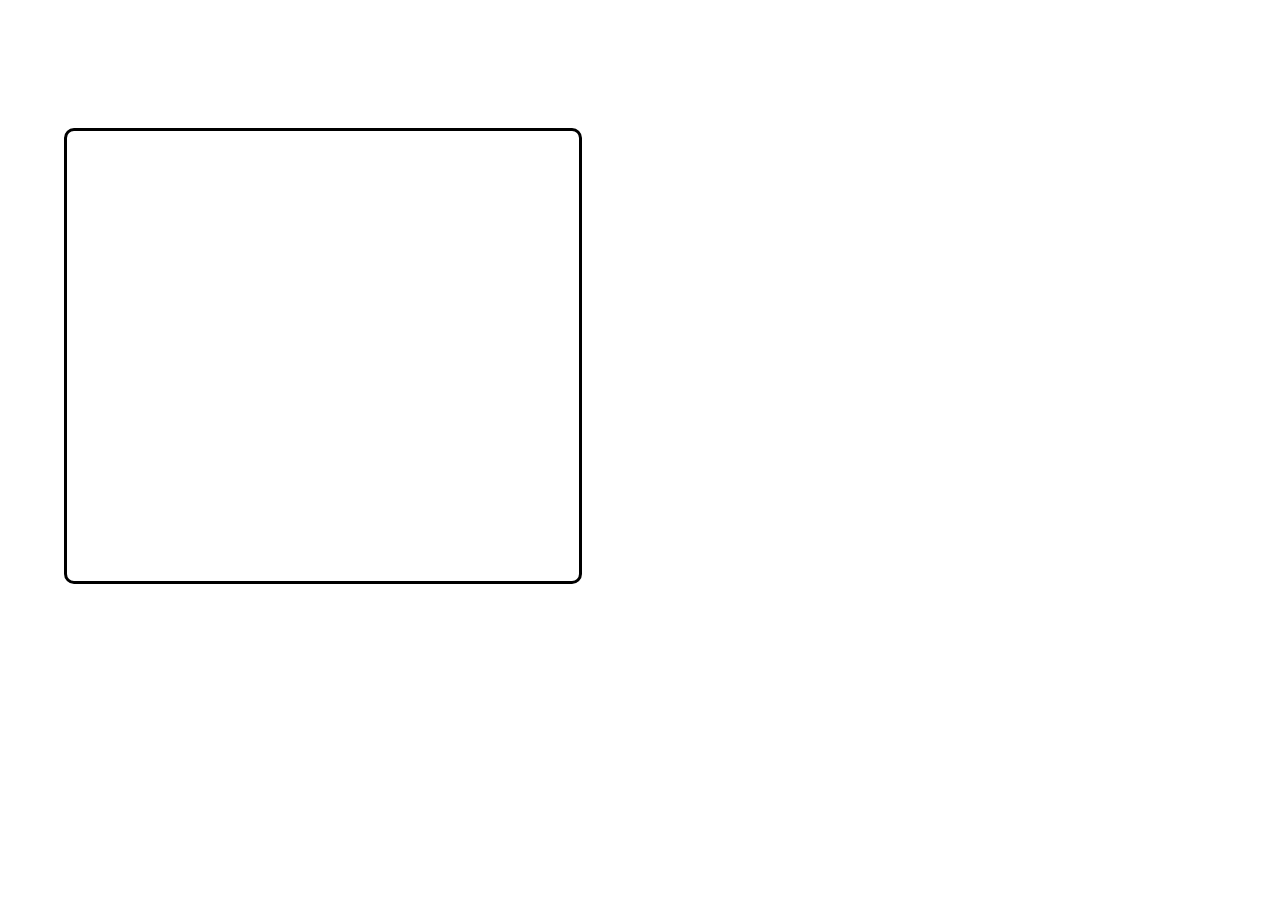
<file: gallary.html>
<!DOCTYPE html>
<html lang="en">
<head>
    <meta charset="UTF-8">
    <meta http-equiv="X-UA-Compatible" content="IE=edge">
    <meta name="viewport" content="width=device-width, initial-scale=1.0">
    <link rel="stylesheet" href="style.css">
    <title>Document</title>
</head>
<body>
    


    <div class="cont">
        <div>
            <video src="https://www.youtube.com/watch?v=KfL1rx5u_UQ" height="50vh" width="40%"></video>
        </div>
    </div>


</body>
</html>
</file>
<file: style.css>
body{
    margin: 0;
    padding: 0;
    cursor: url(images/cursor2.png),auto;
}

.container{
    height: 120vh;
    background-image: url("https://cdn.pixabay.com/photo/2016/10/22/01/54/wood-1759566_960_720.jpg");
    background-attachment: fixed;
    align-items: center;
    justify-content: center;
}

.navbar{
    display: flex;
    align-items: center;
    justify-content: space-between;
    height: 65px;
    width: 85%;
    margin-left: auto;
    margin-right: auto;
    padding: 0px 80px;
    background-color: rgb(71, 71, 71);
    opacity: 0.9;
    border-radius: 30px;
}

.navbar a img{
    margin-top: 5px;
}

.options{
    display: flex;
    justify-content: space-between; 
    border-bottom: 1px solid goldenrod; 
    border-radius: 100px;
}

.options a{
    margin-left: 60px;
    margin-right: 20px;
    margin-bottom: 5px;
    text-decoration: none;
    color: white;
    font: 20px Arial, Tahoma, Verdana;
    transition: 0.5s ease-in-out;
}

#troyee{
    margin-left: 20px;
}

.options a:hover{
    scale: 1.2;
    cursor: url(images/cursor2.png),auto;

}

.wrapper{

    display: flex;
    justify-content: space-around;

    margin-top: 2vh;
    margin-bottom: auto;
}


.video1{
    margin-left: 100px;
    height: 90vh;
    width: 60%;
    /* background-color: antiquewhite; */
    border: 6px solid yellow;
    border-radius: 50px;
    position: relative;
    
}

.video1 video{
    object-fit: cover;
    height: 90vh;
    width: 100%;
    border-radius: 50px;
    opacity: 100%;
}

.big-text {
    height: 50vh;
    color: white;
    font-family: Helvetica CE\ 55 Roman,sans-serif;
    font-size: clamp(32px,10vw,120px);  
    font-weight: 700;


    display: flex;
    flex-direction: column;
    justify-content: center;

    margin-left: auto;
    margin-right: auto;
    margin-top: auto;
    margin-bottom: auto;
}

#last-text{
    color: yellow;
}





.middiv{
    height: 130vh;
    /* background-color: beige; */
    display: flex;
    padding-bottom: 50px;
}

.midleft{
    /* background-color: aqua; */
    width: 50%;
    height: 130vh;
    display: flex;
    flex-direction: column;
}



.midleft img{
    width: 600px;
    height: 700px;
    margin-left: auto;
    margin-right: 10%;               
    margin-top: 10%;
    /* position: relative;
    top: 100px; */
}

.midleft div{
    width: 600px;
    height: 700px;
    margin-left: auto;
    margin-right: 10%;
    margin-top: 10%;

}

#midleftheader{
    font-weight: bolder;
    font-size: 5rem;
}

#midp{
    /* font-weight: bolder; */
    font-family: Overpass Mono,sans-serif;
    font-size: larger;
    line-height: 30px;
    word-spacing: 4px;
}

.midleftbutton{
    position: relative;
    bottom: 60px;
    right: 20em;
    display: flex;
    color: rgba(0, 0, 0, 0.733);
}

.midleftbutton:hover{
    color: black;
}

.midrightbutton{
    background-color: antiquewhite;
    height: 10px;
    position: relative;
}


.midleftbutton img{
    margin-top: 0px;
    height: 70px;
    width: 70px;
}


.midright{
    /* background-color:blueviolet; */
    width: 50%;
    height: 130vh;
    
}

.midright div{
    width: 600px;
    height: 100px;

    margin-right: auto;
    margin-left: 10%;
    margin-top: 15%;
}

#midrightheader{
    font-weight: bolder;
    font-size: 5rem;
}

#midpr{

    /* font-weight: bolder; */
    font-family: Overpass Mono,sans-serif;
    font-size: larger;
    line-height: 30px;
    word-spacing: 4px;
    
}

.midright img{
    width: 600px;
    height: 700px;
    margin-left: 10%;
    margin-top: 33%;
}



.lastdiv{
    margin-top: 60px;
    height: 70vh;
    /* width: 800px; */
    background-color: black;
    display: flex;
    flex-direction: column;
}

.lastdiv video{
    object-fit: cover;
    height: 85vh;
    width: 100%;
}



.lastdiv div{
    position: absolute;
}

.ldivtexts{
    color: white;
    letter-spacing: 1.2px;
    word-spacing: 1px;
    font-size: 1.4em;;
    margin-top: 5em;
    margin-left: 6em;
    font-family: Overpass Mono,sans-serif;
    transition:0.5 cubic-bezier(0.075, 0.82, 0.165, 1);
}


#ldivHeader{
    transition: none;
    transition:0.5s cubic-bezier(0.6, 0.04, 0.98, 0.335);
    font-size: 6em;
    margin-bottom: 50px;
}

#ldivp1{
    color: yellow;
    margin-bottom: 40px;
}

#ldivp2{
    line-height: 30px;
}

.ldivbutton{
    margin-top: 30px;
    width: 700px;
    color: black;
    text-align: center;
    display: flex;
    
}

.ldivleft{
    width: 200px;
    height: 70px;
    background-color: white;
    font-weight: 700;
    font-size: 25px;
    
}

.ldivright{
    height: 70px;
    background-color: yellow;
    font-weight: 700;
    font-size: 25px;
    left: 200px;
    padding-left: 40px;
    padding-right: 40px;
    
}



.bfooter{
    /* background-color:blue ; */
    height: 100vh;
    margin-top: 142px;
}

.texts {
    background-color: black;
}

.texts h1{
    margin-left: 10%;
    font-family: Overpass Mono,sans-serif;
    font-size: 6em;
    color: white;
}

.texts h1:first-child{
    padding-top: 80px;
}
.texts h1:last-child{
    padding-bottom: 80px;
}
.texts hr{
    width: 67%;
    height: 1px;
    color: yellow;
    margin-left: 0px;
}

.connect{
    margin-top: -188px;
    height: 150px;
    background-color:rgb(111, 112, 112);
    display: flex;
    align-items: center;
    margin-left: auto;
    margin-right: auto
}

.connect h3{
    font-size: 2em;
    color: white;
    margin-left: 130px;
    margin-right: 130px;
    font-family: Helvetica CE\ 55 Roman,sans-serif;
}

.media{
    display: flex;
    justify-content: space-around;
}



.media a{
    text-decoration: none;
    font-family: Helvetica CE\ 55 Roman,sans-serif;
    -webkit-text-stroke: 2px #000;
    font-size: 70px;
    font-weight: 700;
    color: transparent;

    margin-left: 30px;
    margin-right: 30px;





    transition: color .30s ease-in-out;
    transition-duration: 0.30s;
    transition-timing-function: ease-in-out;
    transition-delay: 0s;
    transition-property: color;
}

.media a:hover{
    color: rgb(63, 65, 65);

}


.footer{
    height: 85px;
    /* background-color: blue; */
    display: flex;
    align-items: center;
    justify-content: space-between;
}

.terms a{
    text-decoration: none;
    color: black;
    margin-left: 10px;
    margin-right: 10px;
    font-weight: 900;
}


.footer p{
    margin-left: 170px;
    margin-right: 170px;

}

#fblink{
    text-decoration: none;
    color: black;
}







.cont{
    margin-top: 10%;
    margin-left: 5%;
    width: 40%;
    height: 50vh;
    border: 3px solid black;
    border-radius: 10px;
}
</file>
